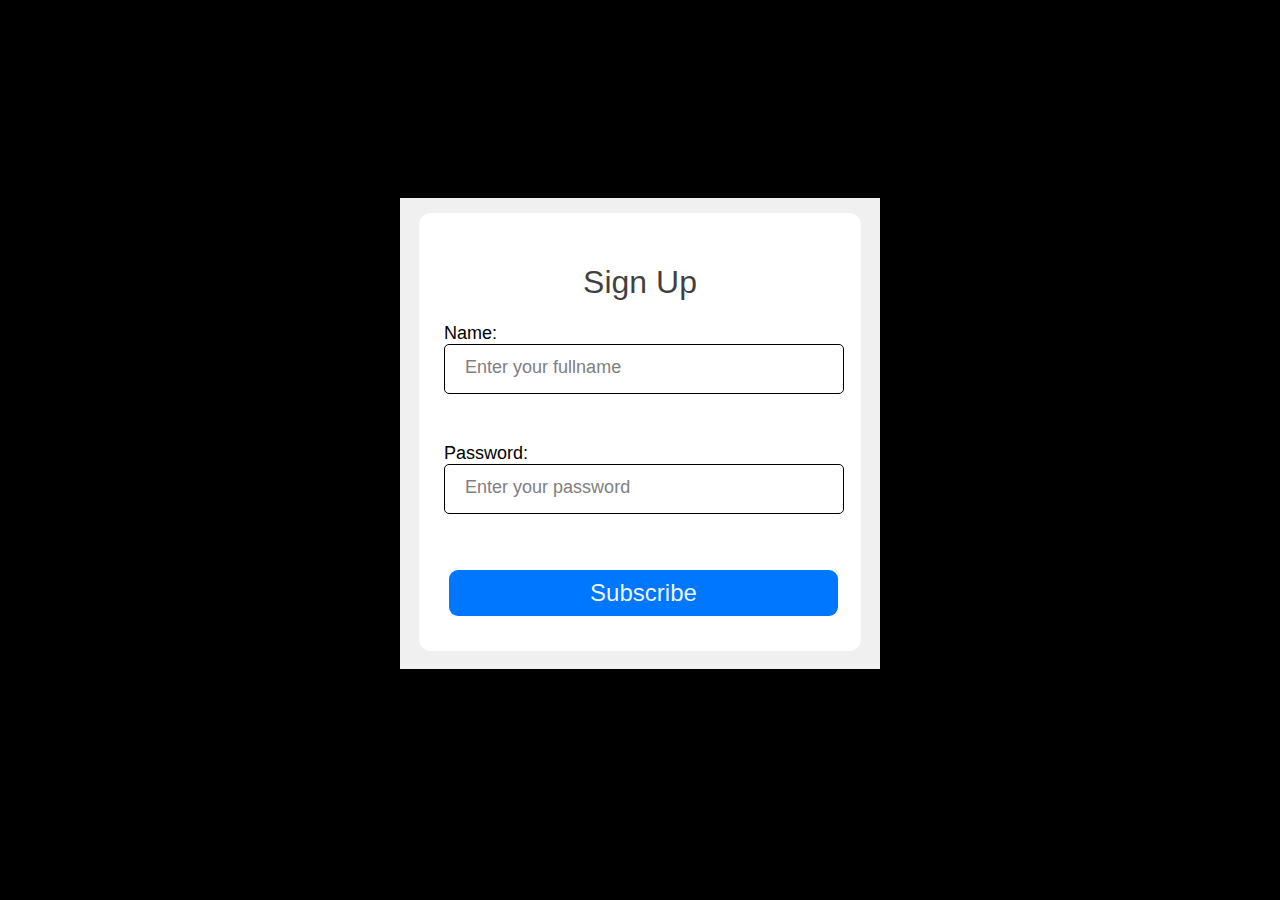
<file: index.html>
<!DOCTYPE html>
<html lang="en">

<head>
    <meta charset="UTF-8">
    <meta http-equiv="X-UA-Compatible" content="IE=edge">
    <meta name="viewport" content="width=device-width, initial-scale=1.0">
    <title>Form Validation</title>
    <link rel="stylesheet" href="style.css">
    <script defer src="index.js"></script>
</head>
<body>
    <div class="container">

        <div class="formbox-back">
            
        <form id="form" action="./login.html">
            <h1>Sign Up</h1>
            <div class="input-container-flex">
                  <div class="input-control">
                <label for="username">Name:</label>
                <input id="username" name="username" type="text" placeholder="Enter your fullname">
                <div class="error"></div>
            </div>
            <div class="input-control">
                <label for="password">Password:</label>
                <input id="password" name="password" type="password" placeholder="Enter your password">
                <div class="error"></div>
            </div>
            </div>
          <div class="button-flex">
            <button type="submit" id="btn" onclick="">Subscribe</button>

          </div>
        </form>
    </div>
    </div>
</body>
</html>
</file>
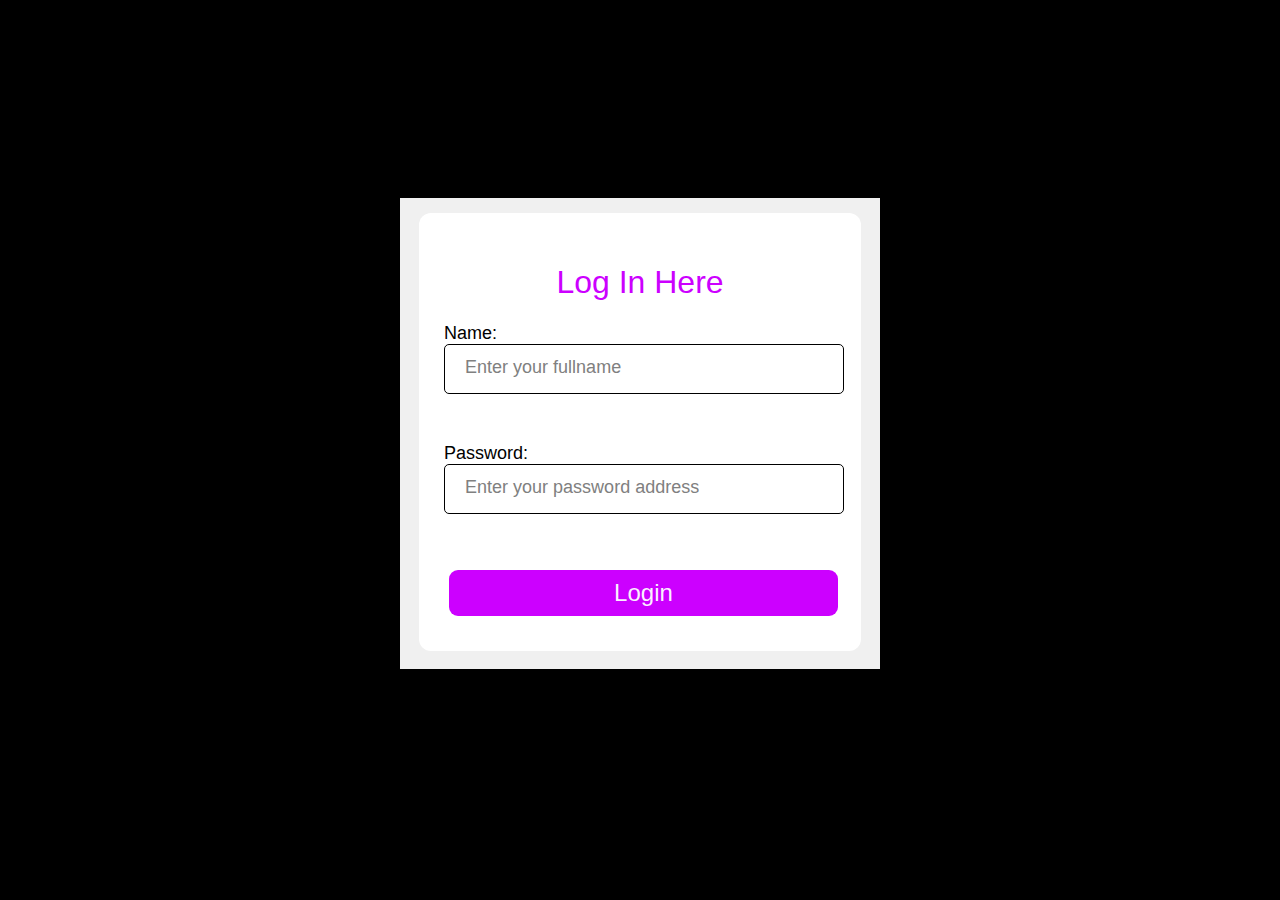
<file: login.html>
<!DOCTYPE html>
<html lang="en">

<head>
    <meta charset="UTF-8">
    <meta http-equiv="X-UA-Compatible" content="IE=edge">
    <meta name="viewport" content="width=device-width, initial-scale=1.0">
    <title>Form Validation</title>
    <link rel="stylesheet" href="style.css">
    <script defer src="index.js"></script>
</head>
<body>
    <div class="container">

        <div class="formbox-back">
            
        <form id="form" action="">
            <h1 id="lginh" >Log In Here</h1>
            <div class="input-container-flex">
                  <div class="input-control">
                <label for="username">Name:</label>
                <input id="username" name="username" type="text" placeholder="Enter your fullname">
                <div class="error"></div>
            </div>
            <div class="input-control">
                <label for="password">Password:</label>
                <input id="password" name="password" type="password" placeholder="Enter your password address">
                <div class="error"></div>
            </div>
            </div>
          <div class="button-flex">
            <button type="submit" id="lgn" onclick="check()">Login</button>

          </div>
        </form>
    </div>
    </div>
</body>
</html>
</file>
<file: style.css>
body {
    background: black;
    font-family: sans-serif;
    font-weight: 100;
    padding-top: 190px;
    padding-bottom: 190px;


}

.formbox-back {
    width: 38%;
    height: 456px;
    margin: auto;
    background-color: #fffffff0;
    padding-top: 15px;
}

#form {
    height: 408px;
    background-color: white;
    width: 92%;
    margin: auto;
    border-radius: 12px;
    padding-top: 30px;
}

#form h1 {
    display: flex;
    justify-content: center;
    font-weight: 100;
    font-family: sans-serif;
    color: rgba(0, 0, 0, 0.75);
}

#form #lginh {
    display: flex;
    justify-content: center;
    font-weight: 100;
    font-family: sans-serif;
    color: rgb(204, 0, 255);
}

label {
    margin-left: 25px;
    font-size: 18px;
}

::placeholder {
    /* padding-left: 20px; */
    color: grey;
    font-size: 18px;
    font-weight: 100;
    font-family: sans-serif;
}

.input-control {
    margin-bottom: 20px;
}

.input-control {
    display: flex;
    flex-direction: column;
}

.input-control input {
    height: 46px;
    width: 85%;
    margin-left: 25px;
    border: 1px solid;
    border-radius: 5px;
    padding-left: 20px;
    outline: 0;
}

button{
    margin-top: 7px;
    height: 46px;
    width: 88%;
    margin-left: 30px;
    background-color: rgb(0, 119, 255);
    border-radius: 9px;
    color: #fffffff0;
    font-size: 24px;
    border: none;
    font-weight: 100;
    font-family: sans-serif;
}

#lgn{
    margin-top: 7px;
    height: 46px;
    width: 88%;
    margin-left: 30px;
    background-color: rgb(204, 0, 255);
    border-radius: 9px;
    color: #fffffff0;
    font-size: 24px;
    border: none;
    font-weight: 100;
    font-family: sans-serif;
}

.input-control input:focus {
    outline: 0;
}

.input-control.success input {
    border-color: #09c372;
}

.input-control.error input {
    border-color: #ff3860;
}

.input-control .error {
    color: #ff3860;
    font-size: 18px;
    height: 13px;
    display: flex;
    align-items: center;
    height: 29px;
    margin-left: 26px;
}
</file>
